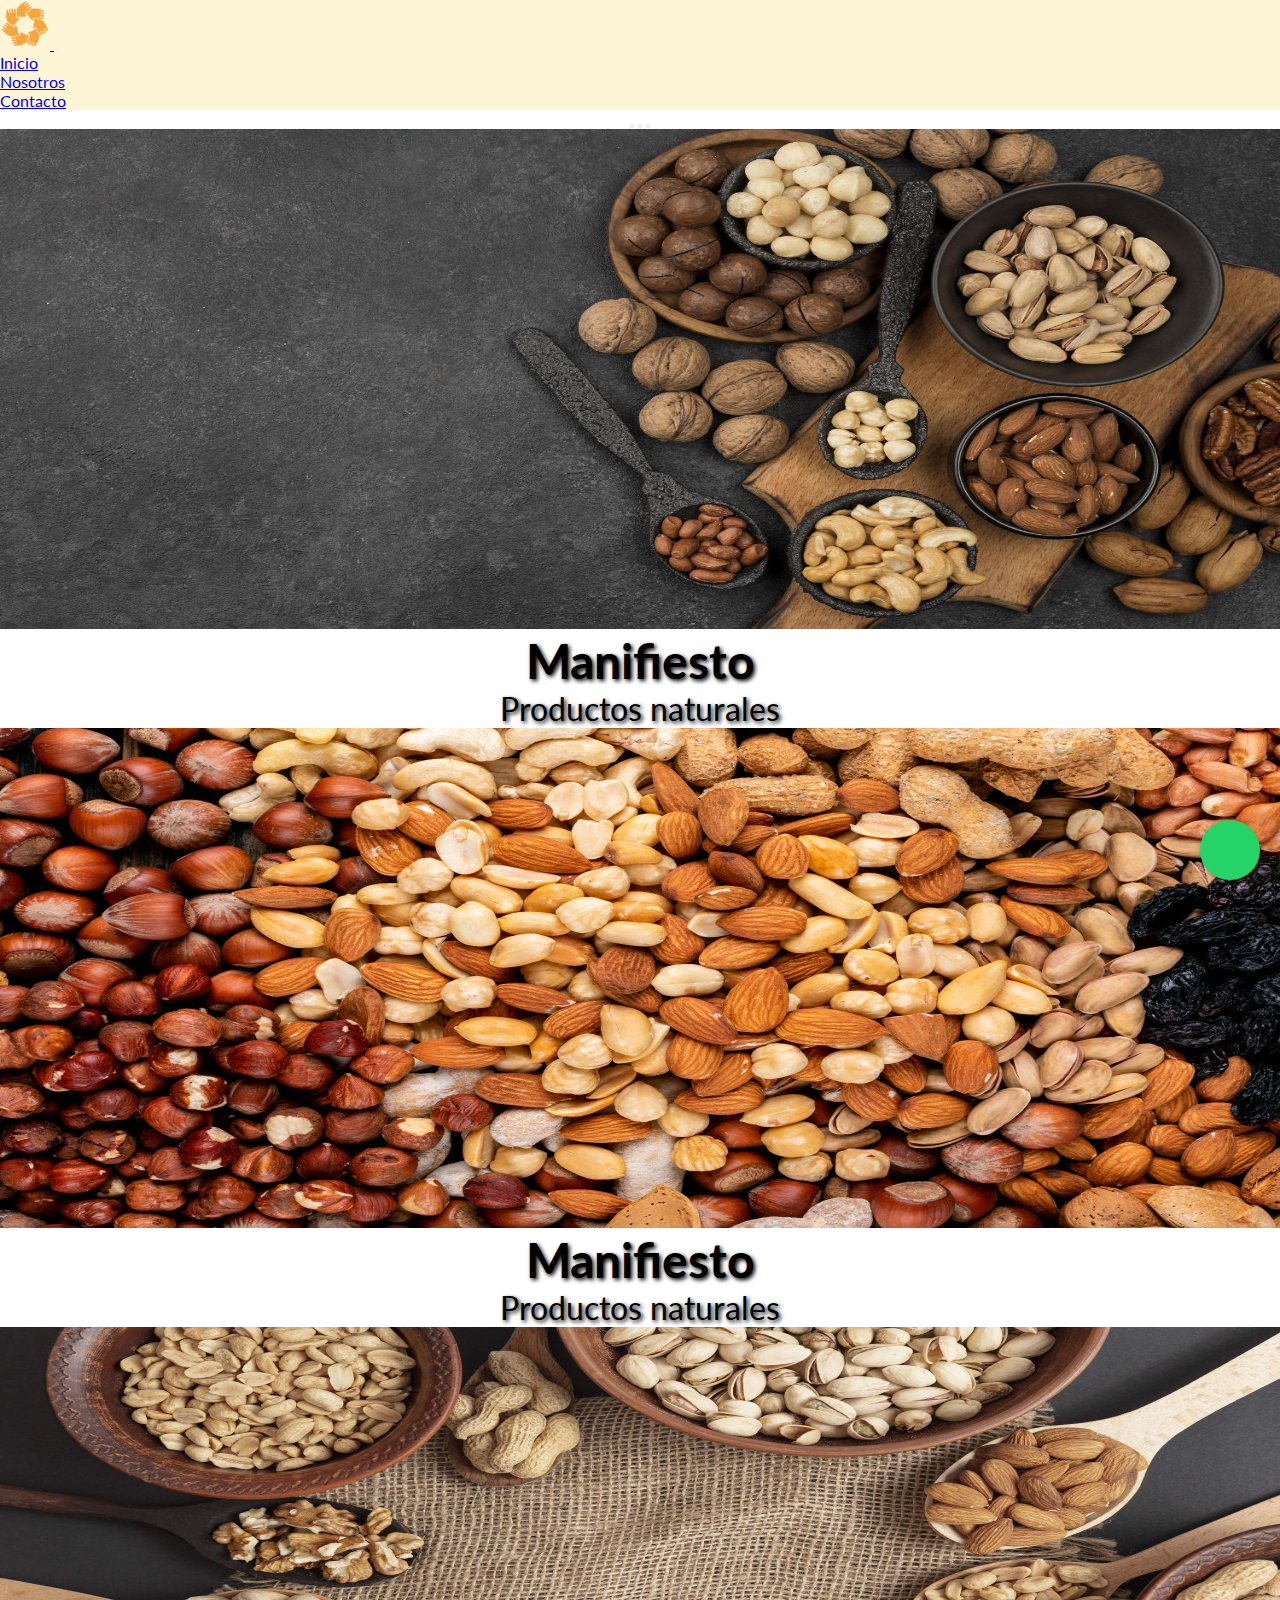
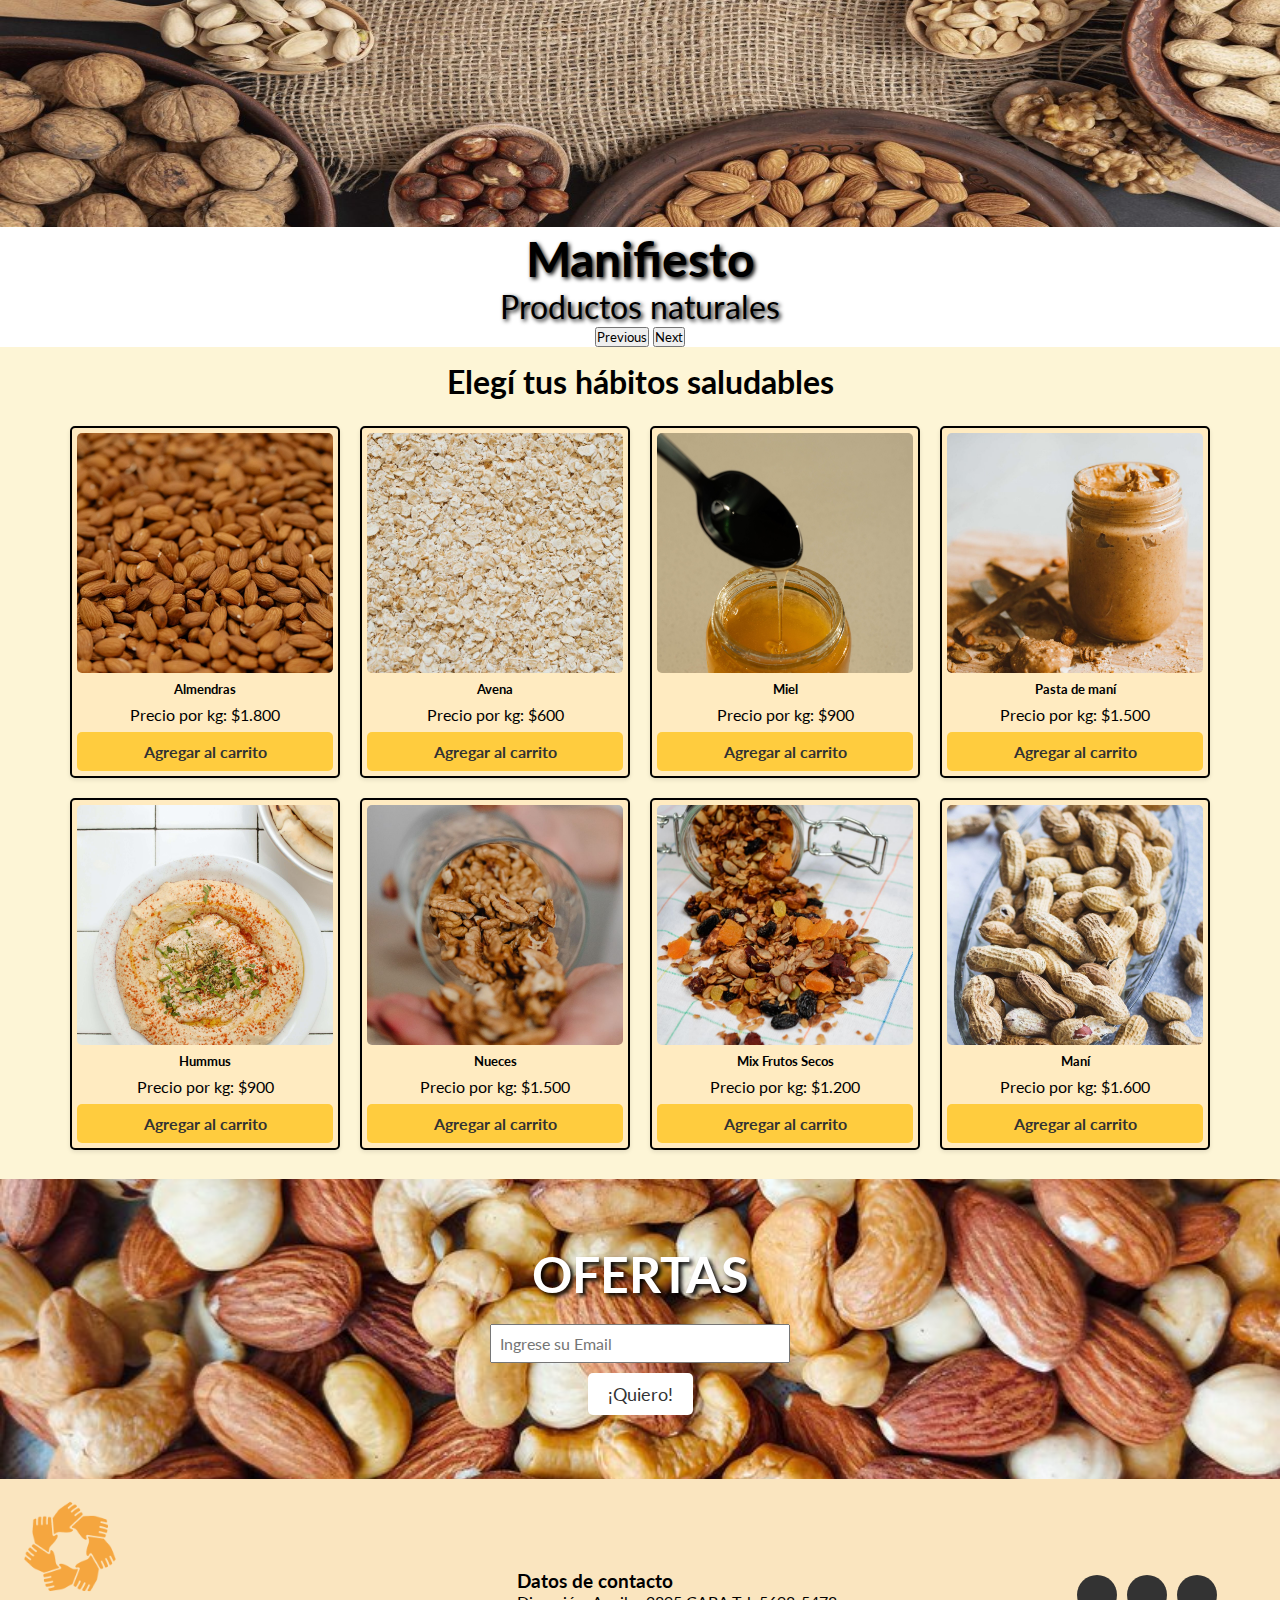
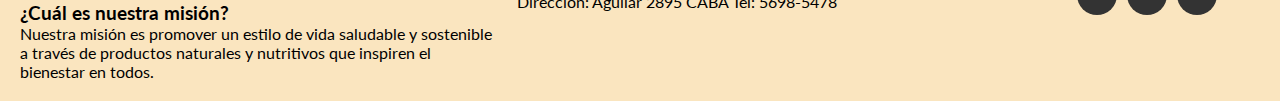
<file: index.html>
<!DOCTYPE html>
<html lang="en">
<head>
  <meta charset="UTF-8">
  <meta http-equiv="X-UA-Compatible" content="IE=edge">
  <meta name="viewport" content="width=device-width, initial-scale=1.0">
  <meta name="description" content="alimentos saludables">
  <meta name="description" content="Bienvenido a nuestro ecommerce de dietética. Encuentra productos naturales y nutritivos para una vida saludable.">
  <meta name="keywords" content="nutricion, bienestar, salud, ecommerce, dietetica">
  <title>Manifiesto - Alimentos Saludables | Productos Naturales y Nutritivos para una Vida Saludable</title>
  <link rel="stylesheet" href="https://cdnjs.cloudflare.com/ajax/libs/font-awesome/6.4.0/css/all.min.css" integrity="sha512-iecdLmaskl7CVkqkXNQ/ZH/XLlvWZOJyj7Yy7tcenmpD1ypASozpmT/E0iPtmFIB46ZmdtAc9eNBvH0H/ZpiBw==" crossorigin="anonymous" referrerpolicy="no-referrer" />
  <link href="https://cdn.jsdelivr.net/npm/bootstrap@5.3.0/dist/css/bootstrap.min.css" rel="stylesheet" integrity="sha384-9ndCyUaIbzAi2FUVXJi0CjmCapSmO7SnpJef0486qhLnuZ2cdeRhO02iuK6FUUVM" crossorigin="anonymous">
  <link rel="shortcut icon" href="./assets/multimedia/img/logoblanco.png" type="image/x-icon">
  <link rel="stylesheet" href="./css/style.css">
</head>
<body> 
  <nav class="navbar navbar-expand-lg fixed-top nav-custom" >
    <div class="container-fluid">
      <a class="navbar-brand" href="./index.html">
        <img src="./assets/multimedia/img/logoblanco.png" alt="Imagen Logo" width="50px">
      </a>
      <button class="navbar-toggler" type="button" data-bs-toggle="collapse" data-bs-target="#navbarSupportedContent" aria-controls="navbarSupportedContent" aria-expanded="false" aria-label="Toggle navigation">
        <span class="navbar-toggler-icon"></span>
      </button>
      <div class="collapse navbar-collapse" id="navbarSupportedContent">
        <ul class="navbar-nav me-auto mb-2 mb-lg-0">
          <li class="nav-item">
            <a class="nav-link active" aria-current="page" href="./index.html">Inicio</a>
          </li>
          <li class="nav-item">
            <a class="nav-link" href="./pages/nosotros.html">Nosotros</a>
          </li>
          <li class="nav-item">
            <a class="nav-link" href="./pages/contacto.html">Contacto</a>
          </li>
        </ul>
        <a class="nav-link carrito" href="#">
          <i class="fas fa-shopping-cart"></i>
        </a>
    </div>
  </div>
</nav>
  <header class="carousel">
    <div id="carouselExampleCaptions" class="carousel slide">
      <div class="carousel-indicators">
        <button type="button" data-bs-target="#carouselExampleCaptions" data-bs-slide-to="0" class="active" aria-current="true" aria-label="Slide 1"></button>
        <button type="button" data-bs-target="#carouselExampleCaptions" data-bs-slide-to="1" aria-label="Slide 2"></button>
        <button type="button" data-bs-target="#carouselExampleCaptions" data-bs-slide-to="2" aria-label="Slide 3"></button>
      </div>
      <div class="carousel-inner">
        <div class="carousel-item active">
          <img src="./assets/multimedia/img/carousel/frutosuno.jpg" class="d-block w-100" alt="Imagen Portada Uno">
          <div class="carousel-caption d-none d-md-block">
            <h5>Manifiesto</h5>
            <p>Productos naturales</p>
          </div>
        </div>
        <div class="carousel-item">
          <img src="./assets/multimedia/img/carousel/frutosdos.jpg" class="d-block w-100" alt="Imagen Portada Dos">
          <div class="carousel-caption d-none d-md-block">
            <h5>Manifiesto</h5>
            <p>Productos naturales</p>
          </div>
        </div>
        <div class="carousel-item">
          <img src="./assets/multimedia/img/carousel/frutostres.jpg" class="d-block w-100" alt="Imagen Portada Tres">
          <div class="carousel-caption d-none d-md-block">
            <h5>Manifiesto</h5>
            <p>Productos naturales</p>
          </div>
        </div>
      </div>
      <button class="carousel-control-prev" type="button" data-bs-target="#carouselExampleCaptions" data-bs-slide="prev">
        <span class="carousel-control-prev-icon" aria-hidden="true"></span>
        <span class="visually-hidden">Previous</span>
      </button>
      <button class="carousel-control-next" type="button" data-bs-target="#carouselExampleCaptions" data-bs-slide="next">
        <span class="carousel-control-next-icon" aria-hidden="true"></span>
        <span class="visually-hidden">Next</span>
      </button>
    </div>
  </header>
  <main>
    <h1 class="tituloYdescripcion">Elegí tus hábitos saludables</h1>
        <section class="productos"> 
          
          <div class="tarjeta" id="producto1">
            <img class="tarjeta_img" src="./assets/multimedia/productos/almendras.jpg" alt="Imagen Almedras">
            <h5 class="tarjeta_titulo">Almendras</h5>
            <p class="tarjeta_descripcion">Precio por kg: $1.800</p>
            <button class="bot">Agregar al carrito</button>
          </div>
          
          <div class="tarjeta" id="producto2">
            <img class="tarjeta_img" src="./assets/multimedia/productos/avena.jpg" alt="Imagen Avena">
            <h5 class="tarjeta_titulo">Avena</h5>
            <p class="tarjeta_descripcion">Precio por kg: $600</p>
            <button class="bot">Agregar al carrito</button>
          </div>

          <div class="tarjeta" id="producto3">
            <img class="tarjeta_img" src="./assets/multimedia/productos/frascomiel.jpg" alt="Imagen Miel">
            <h5 class="tarjeta_titulo">Miel</h5>
            <p class="tarjeta_descripcion">Precio por kg: $900</p>
            <button class="bot">Agregar al carrito</button>
          </div>

          <div class="tarjeta" id="producto4">
            <img class="tarjeta_img" src="./assets/multimedia/productos/frascopasta.jpg" alt="Imagen Pasta de maní">
            <h5 class="tarjeta_titulo">Pasta de maní</h5>
            <p class="tarjeta_descripcion">Precio por kg: $1.500</p>
            <button class="bot">Agregar al carrito</button>
          </div>
          <div class="tarjeta" id="producto5">
            <img class="tarjeta_img" src="./assets/multimedia/productos/hummus.jpg" alt="Imagen Hummus">
            <h5 class="tarjeta_titulo">Hummus</h5>
            <p class="tarjeta_descripcion">Precio por kg: $900</p>
            <button class="bot">Agregar al carrito</button>
          </div>

          <div class="tarjeta" id="producto6">
            <img class="tarjeta_img" src="./assets/multimedia/productos/nueces.jpg" alt="Imagen Nueces">
            <h5 class="tarjeta_titulo">Nueces</h5>
            <p class="tarjeta_descripcion">Precio por kg: $1.500</p>
            <button class="bot">Agregar al carrito</button>
          </div>

          <div class="tarjeta" id="producto7">
            <img class="tarjeta_img" src="./assets/multimedia/productos/mixfrutos.jpg" alt="Imagen Frutos Secos">
            <h5 class="tarjeta_titulo">Mix Frutos Secos</h5>
            <p class="tarjeta_descripcion">Precio por kg: $1.200</p>
            <button class="bot">Agregar al carrito</button>
          </div>

          <div class="tarjeta" id="producto8">
            <img class="tarjeta_img" src="./assets/multimedia/productos/mani.jpg" alt="Imagen Maní">
            <h5 class="tarjeta_titulo">Maní</h5>
            <p class="tarjeta_descripcion">Precio por kg: $1.600</p>
            <button class="bot">Agregar al carrito</button>
          </div>
        </section>  
    </main>
    <br>
    <div class="portada-ofertas">
      <h2>OFERTAS</h2>
      <form action="">
        <input type="email" name="mail" id="mail" placeholder="Ingrese su Email" required>
        <button type="submit">¡Quiero!</button>
      </form>
    </div>  
  <footer class="piePagina"> 
    <div class="info">
      <div>
        <a href="./index.html">
          <img src="./assets/multimedia/img/logoblanco.png"  alt="Imagen Logo" width="100px">
        </a>
        <h3>¿Cuál es nuestra misión?</h3>
        <p>Nuestra misión es promover un estilo de vida saludable y sostenible a través de productos naturales y nutritivos que inspiren el bienestar en todos.</p>
      </div>
    </div>
    <div class="contacto">
      <h3>Datos de contacto</h3>
      <span>Dirección: Aguilar 2895 CABA</span>
      <span>Tel: 5698-5478</span>
    </div>
    <div class="redes">
      <a href="https://www.instagram.com/manifiestoficial/?igshid=ZDc4ODBmNjlmNQ%3D%3D" target="_blank">
        <i class="fa-brands fa-instagram"></i>
      </a>
      <a href="https://www.facebook.com" target="_blank">
        <i class="fa-brands fa-facebook"></i>
      </a>
      <a href="https://www.linkedin.com/feed/" target="_blank">
        <i class="fa-brands fa-linkedin"></i>
      </a>
    </div> 
  </footer>
  <a class="whatsapp-float" href="https://api.whatsapp.com/send?phone=541135560941" target="_blank" title="Chatea con nosotros en WhatsApp">
    <i class="fab fa-whatsapp"></i>
  </a>
  <script src="https://cdn.jsdelivr.net/npm/bootstrap@5.3.0/dist/js/bootstrap.bundle.min.js" integrity="sha384-geWF76RCwLtnZ8qwWowPQNguL3RmwHVBC9FhGdlKrxdiJJigb/j/68SIy3Te4Bkz" crossorigin="anonymous"></script>
  <script src="main.js"></script>
</body>
</html>
</file>
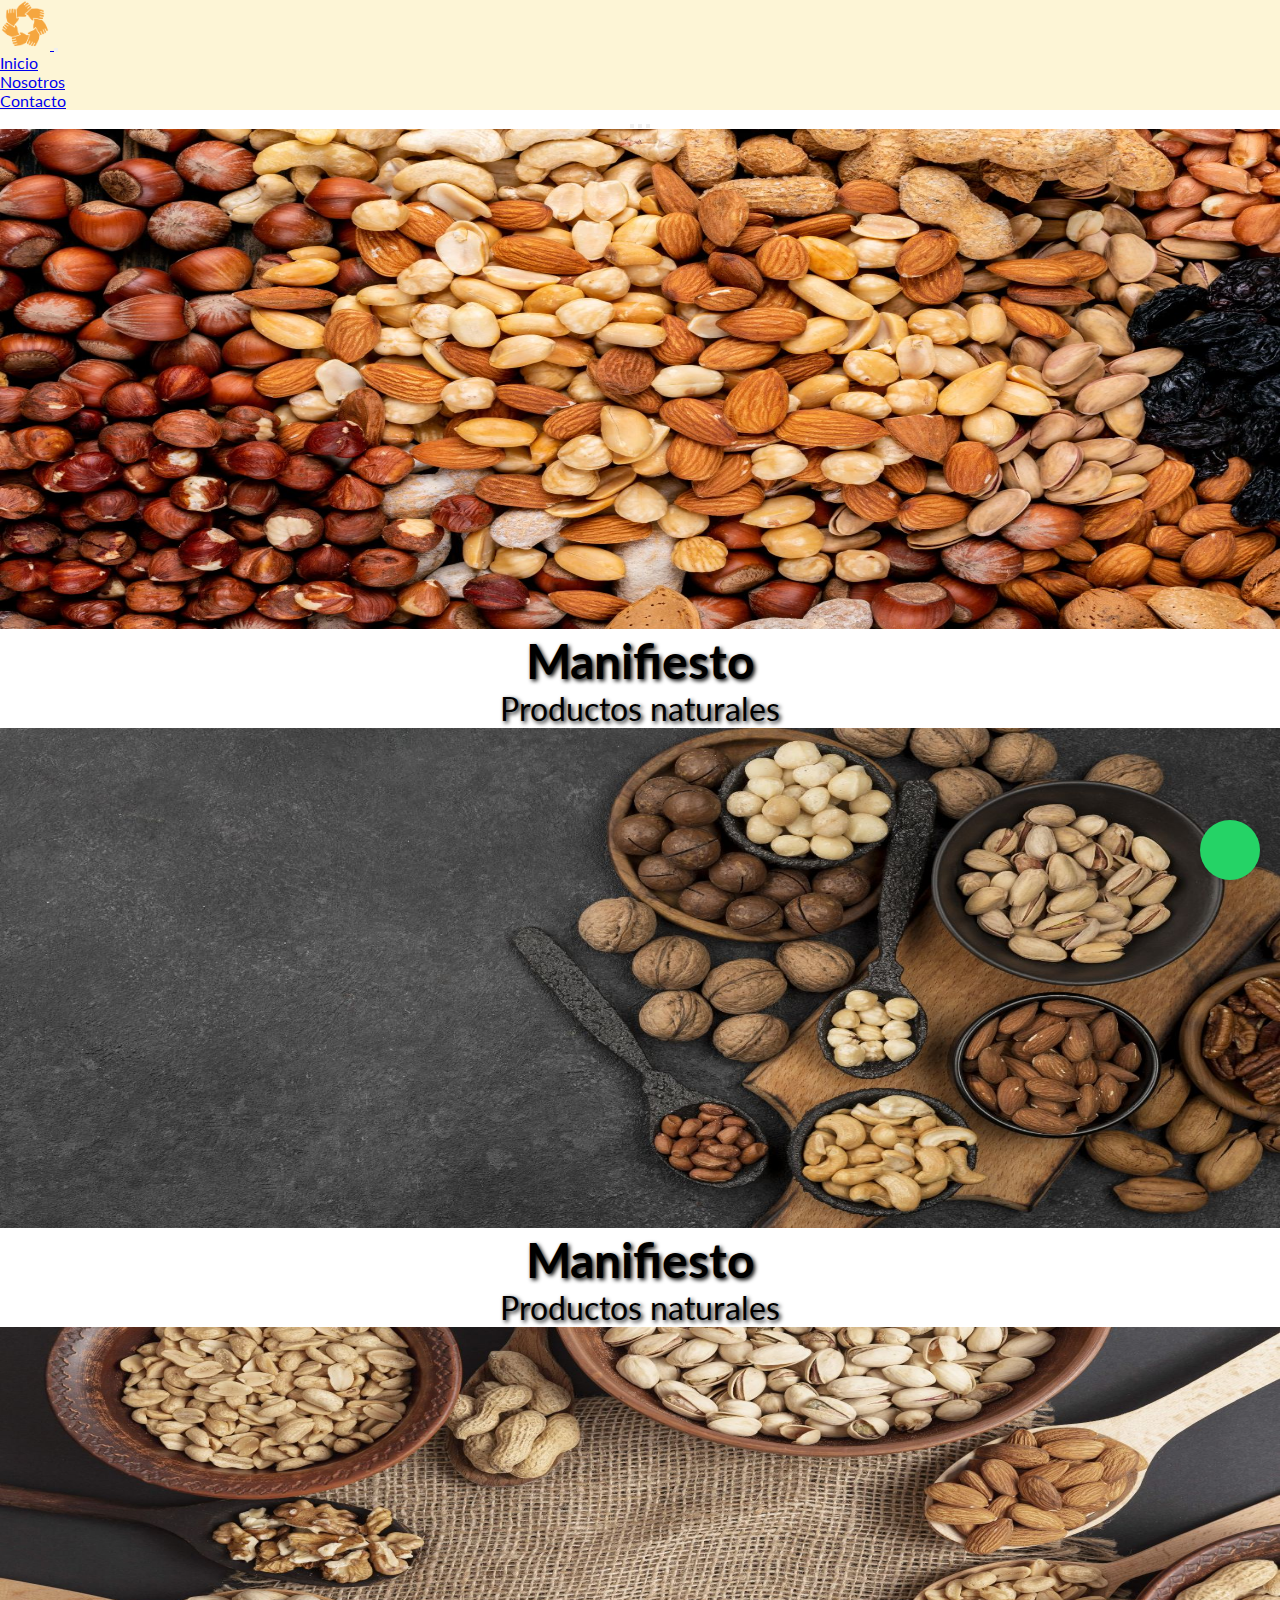
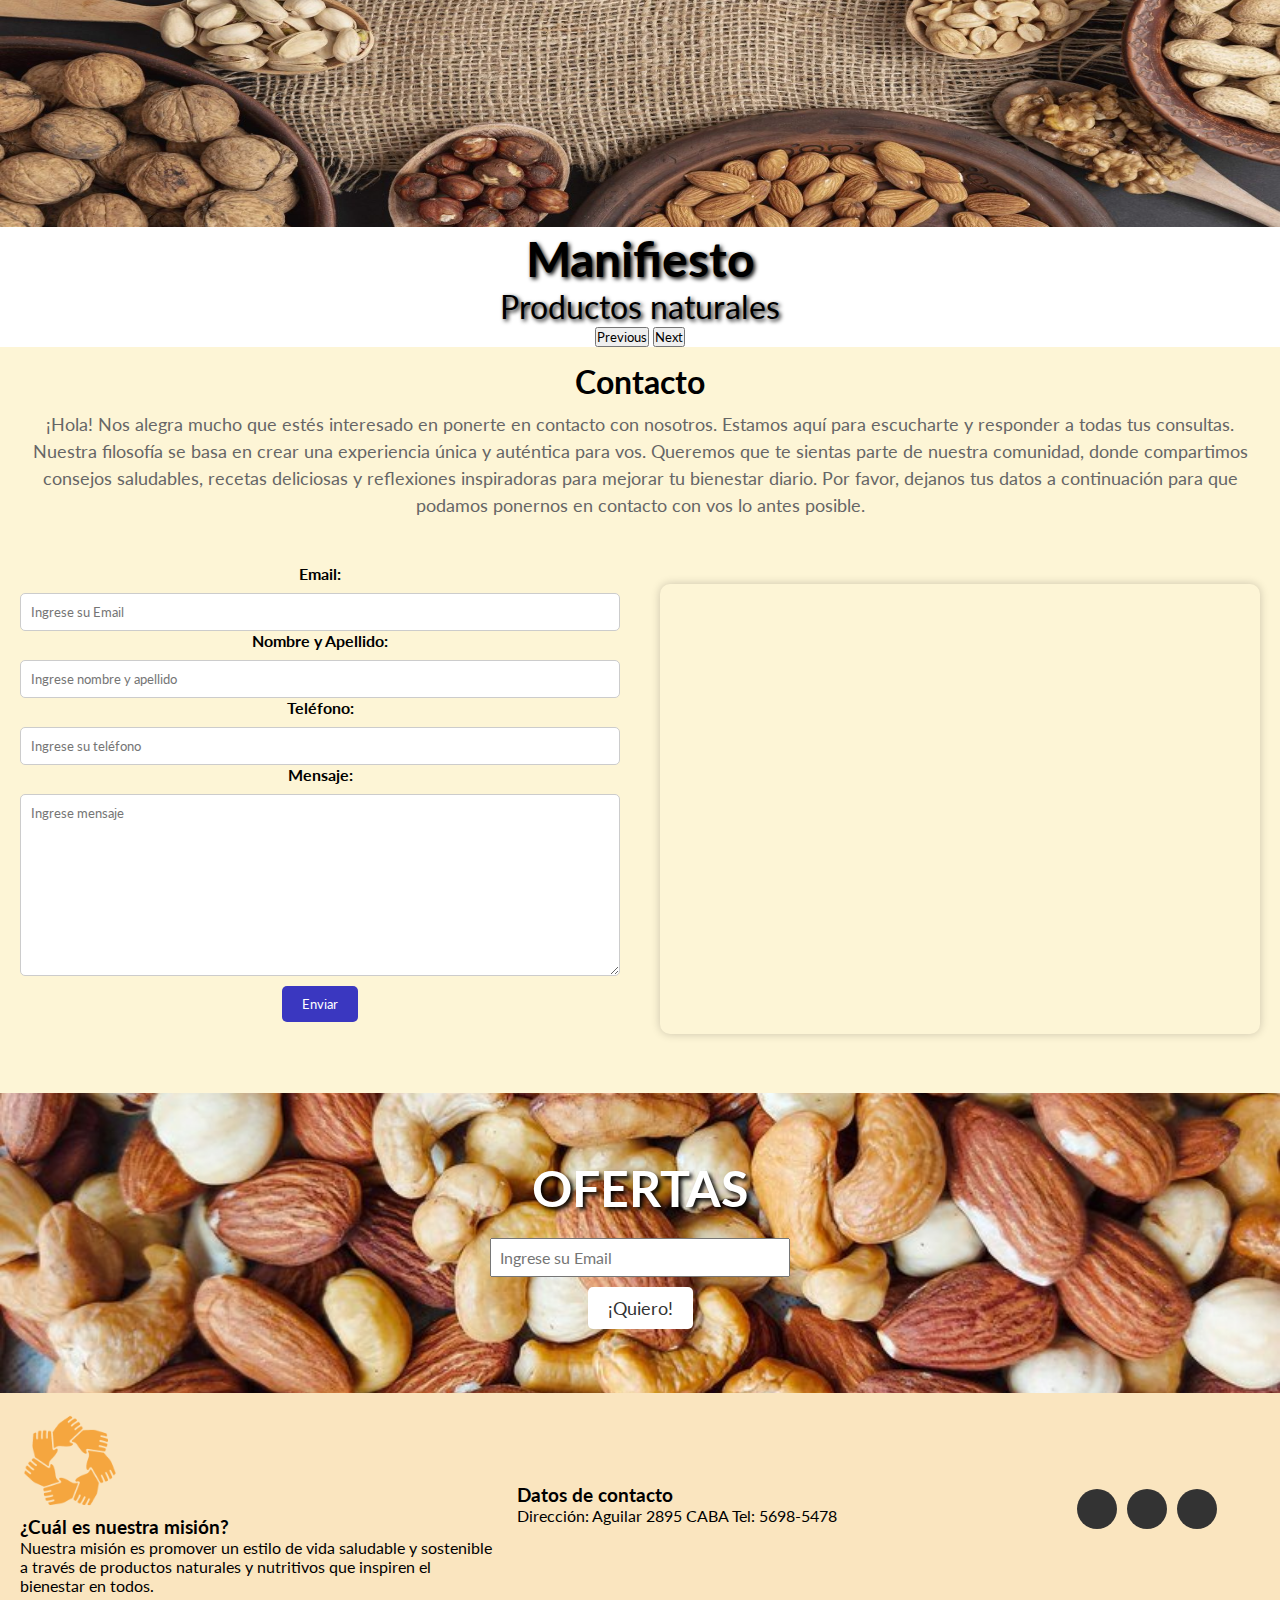
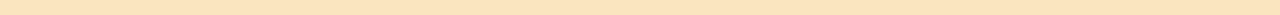
<file: pages/contacto.html>
<!DOCTYPE html>
<html lang="en">
<head>
  <meta charset="UTF-8">
  <meta http-equiv="X-UA-Compatible" content="IE=edge">
  <meta name="viewport" content="width=device-width, initial-scale=1.0">
  <meta name="description" content="Contáctanos para cualquier duda o consulta. Estamos aquí para ayudarte en tu búsqueda de productos naturales y saludables.">
  <meta name="keywords" content="contacto, ecommerce, dietetica, atención al cliente">
  <title>Contacto - Alimentos Saludables | Productos Naturales y Nutritivos para una Vida Saludable</title>
  <link rel="stylesheet" href="https://cdnjs.cloudflare.com/ajax/libs/font-awesome/6.4.0/css/all.min.css" integrity="sha512-iecdLmaskl7CVkqkXNQ/ZH/XLlvWZOJyj7Yy7tcenmpD1ypASozpmT/E0iPtmFIB46ZmdtAc9eNBvH0H/ZpiBw==" crossorigin="anonymous" referrerpolicy="no-referrer" />
  <link href="https://cdn.jsdelivr.net/npm/bootstrap@5.3.0/dist/css/bootstrap.min.css" rel="stylesheet" integrity="sha384-9ndCyUaIbzAi2FUVXJi0CjmCapSmO7SnpJef0486qhLnuZ2cdeRhO02iuK6FUUVM" crossorigin="anonymous">
  <link rel="shortcut icon" href="../assets/multimedia/img/logoblanco.png" type="image/x-icon">
  <link rel="stylesheet" href="../css/style.css">
</head>
<body> 
  <nav class="navbar navbar-expand-lg fixed-top nav-custom">
    <div class="container-fluid">
      <a class="navbar-brand" href="../index.html">
        <img src="../assets/multimedia/img/logoblanco.png" alt="Imagen Logo" width="50px">
      </a>
      <button class="navbar-toggler" type="button" data-bs-toggle="collapse" data-bs-target="#navbarSupportedContent" aria-controls="navbarSupportedContent" aria-expanded="false" aria-label="Toggle navigation">
        <span class="navbar-toggler-icon"></span>
      </button>
      <div class="collapse navbar-collapse" id="navbarSupportedContent">
        <ul class="navbar-nav me-auto mb-2 mb-lg-0">
          <li class="nav-item">
            <a class="nav-link" aria-current="page" href="../index.html">Inicio</a>
          </li>
          <li class="nav-item">
            <a class="nav-link" href="../pages/nosotros.html">Nosotros</a>
          </li>
          <li class="nav-item">
            <a class="nav-link active" href="../pages/contacto.html">Contacto</a>
          </li>
        </ul>
        <a class="nav-link carrito" href="#">
          <i class="fas fa-shopping-cart"></i>
        </a>
    </div>
  </div>
  </nav>
  <header class="carousel">
    <div id="carouselExampleCaptions" class="carousel slide">
      <div class="carousel-indicators">
        <button type="button" data-bs-target="#carouselExampleCaptions" data-bs-slide-to="0" class="active" aria-current="true" aria-label="Slide 1"></button>
        <button type="button" data-bs-target="#carouselExampleCaptions" data-bs-slide-to="1" aria-label="Slide 2"></button>
        <button type="button" data-bs-target="#carouselExampleCaptions" data-bs-slide-to="2" aria-label="Slide 3"></button>
      </div>
      <div class="carousel-inner">
        <div class="carousel-item active">
          <img src="../assets/multimedia/img/carousel/frutosdos.jpg" class="d-block w-100" alt="Imagen Portada Uno">
          <div class="carousel-caption d-none d-md-block">
            <h5>Manifiesto</h5>
            <p>Productos naturales</p>
          </div>
        </div>
        <div class="carousel-item">
          <img src="../assets/multimedia/img/carousel/frutosuno.jpg" class="d-block w-100" alt="Imagen Portada Dos">
          <div class="carousel-caption d-none d-md-block">
            <h5>Manifiesto</h5>
            <p>Productos naturales</p>
          </div>
        </div>
        <div class="carousel-item">
          <img src="../assets/multimedia/img/carousel/frutostres.jpg" class="d-block w-100" alt="Imagen Portada Tres">
          <div class="carousel-caption d-none d-md-block">
            <h5>Manifiesto</h5>
            <p>Productos naturales</p>
          </div>
        </div>
      </div>
      <button class="carousel-control-prev" type="button" data-bs-target="#carouselExampleCaptions" data-bs-slide="prev">
        <span class="carousel-control-prev-icon" aria-hidden="true"></span>
        <span class="visually-hidden">Previous</span>
      </button>
      <button class="carousel-control-next" type="button" data-bs-target="#carouselExampleCaptions" data-bs-slide="next">
        <span class="carousel-control-next-icon" aria-hidden="true"></span>
        <span class="visually-hidden">Next</span>
      </button>
    </div>
  </header>
  <main>
    <div class="tituloYdescripcion">
      <h1>Contacto</h1>
      <p>¡Hola! Nos alegra mucho que estés interesado en ponerte en contacto con nosotros. Estamos aquí para escucharte y responder a todas tus consultas. Nuestra filosofía se basa en crear una experiencia única y auténtica para vos. Queremos que te sientas parte de nuestra comunidad, donde compartimos consejos saludables, recetas deliciosas y reflexiones inspiradoras para mejorar tu bienestar diario. Por favor, dejanos tus datos a continuación para que podamos ponernos en contacto con vos lo antes posible.</p>
    </div>
    <div class="contenedorContacto"> 
    <form action="" class="formulario">
      <label for="mail">Email:</label>
        <input type="email" name="mail" id="mail" placeholder="Ingrese su Email" required>
          <label for="datos">Nombre y Apellido:</label>
          <input type="text" name="datos" id="datos" placeholder="Ingrese nombre y apellido" required>
          <label for="tel">Teléfono:</label>
          <input type="tel" name="tel" id="tel" placeholder="Ingrese su teléfono">
          <label for="msj">Mensaje:</label>
          <textarea name="msj" id="msj" cols="30" rows="10" placeholder="Ingrese mensaje" required></textarea>
          <button type="submit">Enviar</button>
      </form>
    <br>
    <div class="mapa">
      <iframe src="https://www.google.com/maps/embed?pb=!1m18!1m12!1m3!1d3285.3771955436646!2d-58.4473147!3d-34.5693212!2m3!1f0!2f0!3f0!3m2!1i1024!2i768!4f13.1!3m3!1m2!1s0x95bcb5c435fd15b3%3A0xd0ff848fd8631e1a!2sAguilar%202432%2C%20C1426DSJ%20CABA!5e0!3m2!1ses!2sar!4v1685660972933!5m2!1ses!2sar" width="600" height="450" style="border:0;" allowfullscreen="" loading="lazy" referrerpolicy="no-referrer-when-downgrade" frameborder="0"></iframe>
    </div>
  </div>
    <br>
    <div class="portada-ofertas">
      <h2>OFERTAS</h2>
        <form action="">
        <input type="email" name="mail" id="mail" placeholder="Ingrese su Email" required>
        <button type="submit">¡Quiero!</button>
        </form>
    </div>
  </main>
  <footer class="piePagina"> 
    <div class="info">
      <div>
        <a href="../index.html">
          <img src="../assets/multimedia/img/logoblanco.png"  alt="Imagen Logo" width="100px">
        </a>
        <h3>¿Cuál es nuestra misión?</h3>
        <p>Nuestra misión es promover un estilo de vida saludable y sostenible a través de productos naturales y nutritivos que inspiren el bienestar en todos.</p>
      </div>
    </div>
    <div class="contacto">
      <h3>Datos de contacto</h3>
      <span>Dirección: Aguilar 2895 CABA</span>
      <span>Tel: 5698-5478</span>
    </div>
    <div class="redes">
      <a href="https://www.instagram.com/manifiestoficial/?igshid=ZDc4ODBmNjlmNQ%3D%3D" target="_blank">
        <i class="fa-brands fa-instagram"></i>
      </a>
      <a href="https://www.facebook.com" target="_blank">
        <i class="fa-brands fa-facebook"></i>
      </a>
      <a href="https://www.linkedin.com" target="_blank">
        <i class="fa-brands fa-linkedin"></i>
      </a>
    </div> 
  </footer>
  <a class="whatsapp-float" href="https://api.whatsapp.com/send?phone=541135560941" target="_blank" title="Chatea con nosotros en WhatsApp">
    <i class="fab fa-whatsapp"></i>
  </a>
  <script src="https://cdn.jsdelivr.net/npm/bootstrap@5.3.0/dist/js/bootstrap.bundle.min.js" integrity="sha384-geWF76RCwLtnZ8qwWowPQNguL3RmwHVBC9FhGdlKrxdiJJigb/j/68SIy3Te4Bkz" crossorigin="anonymous"></script>
</body>
</html>
</file>
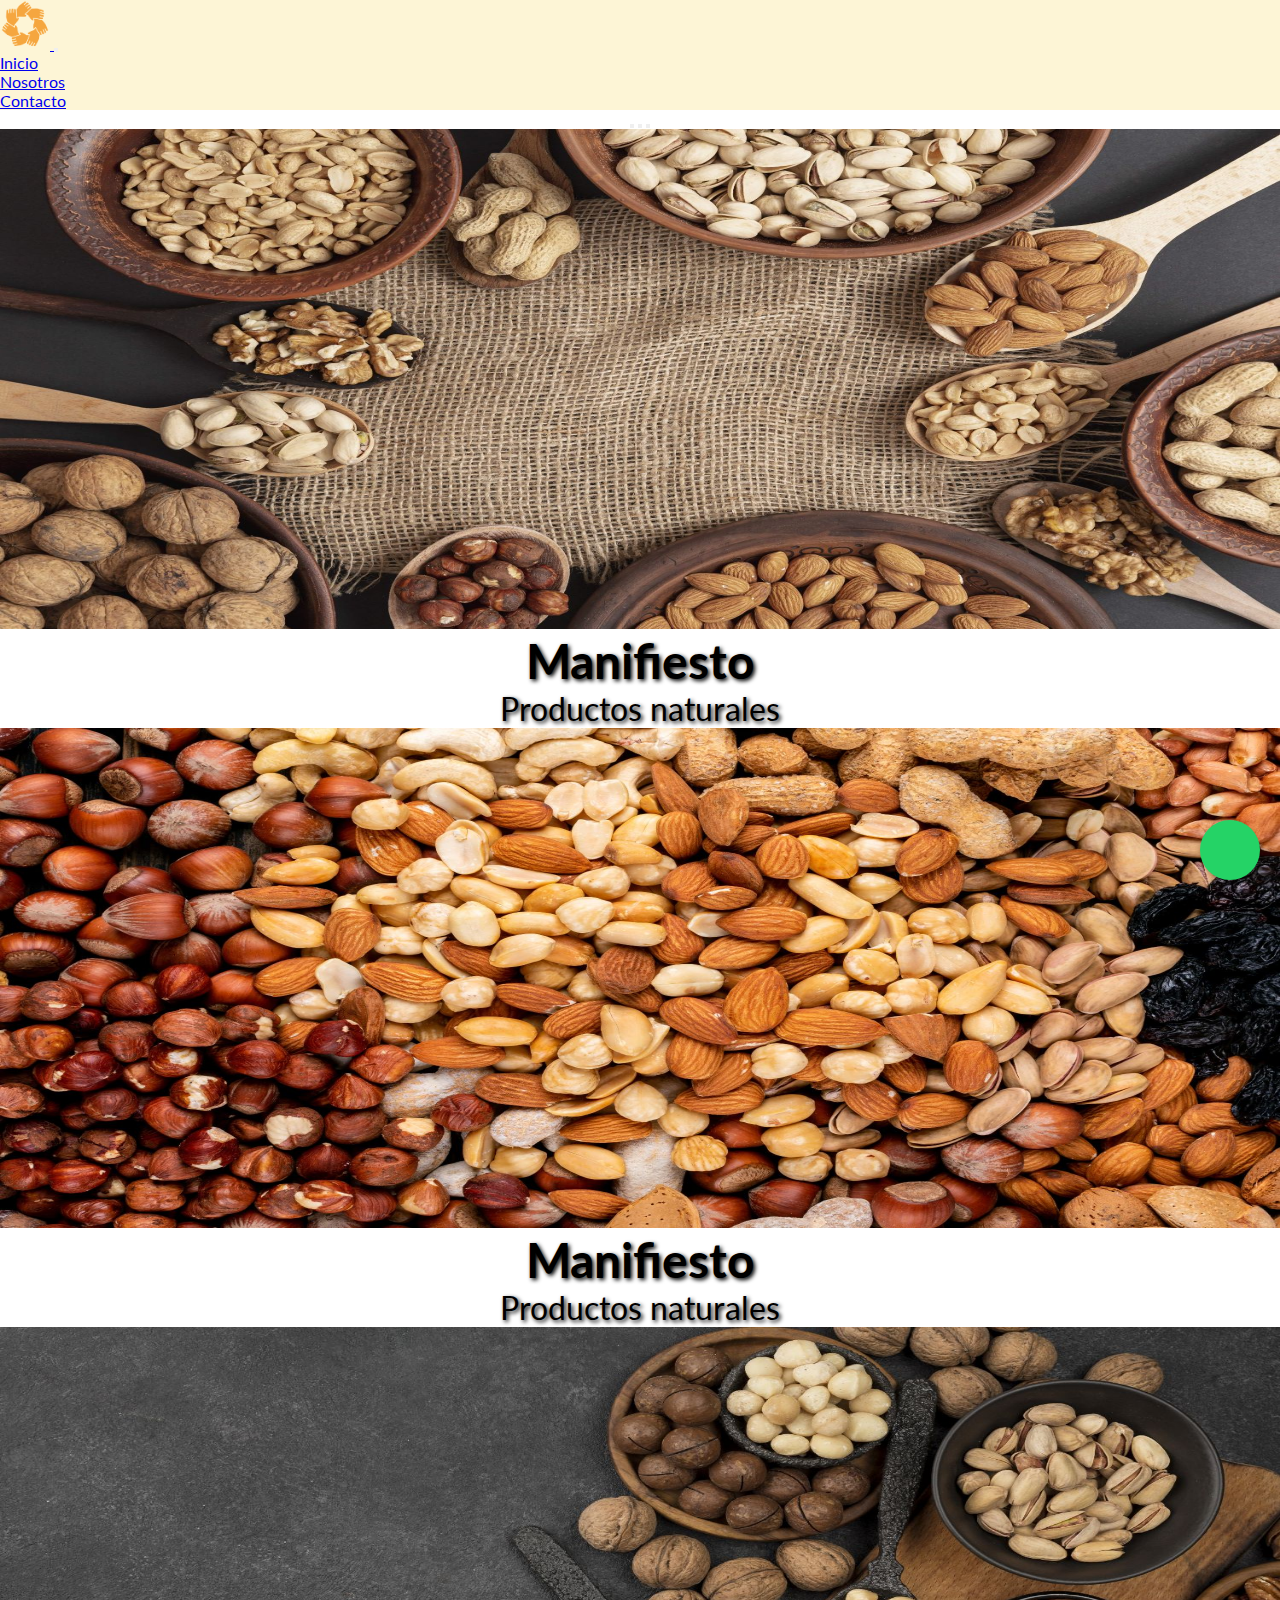
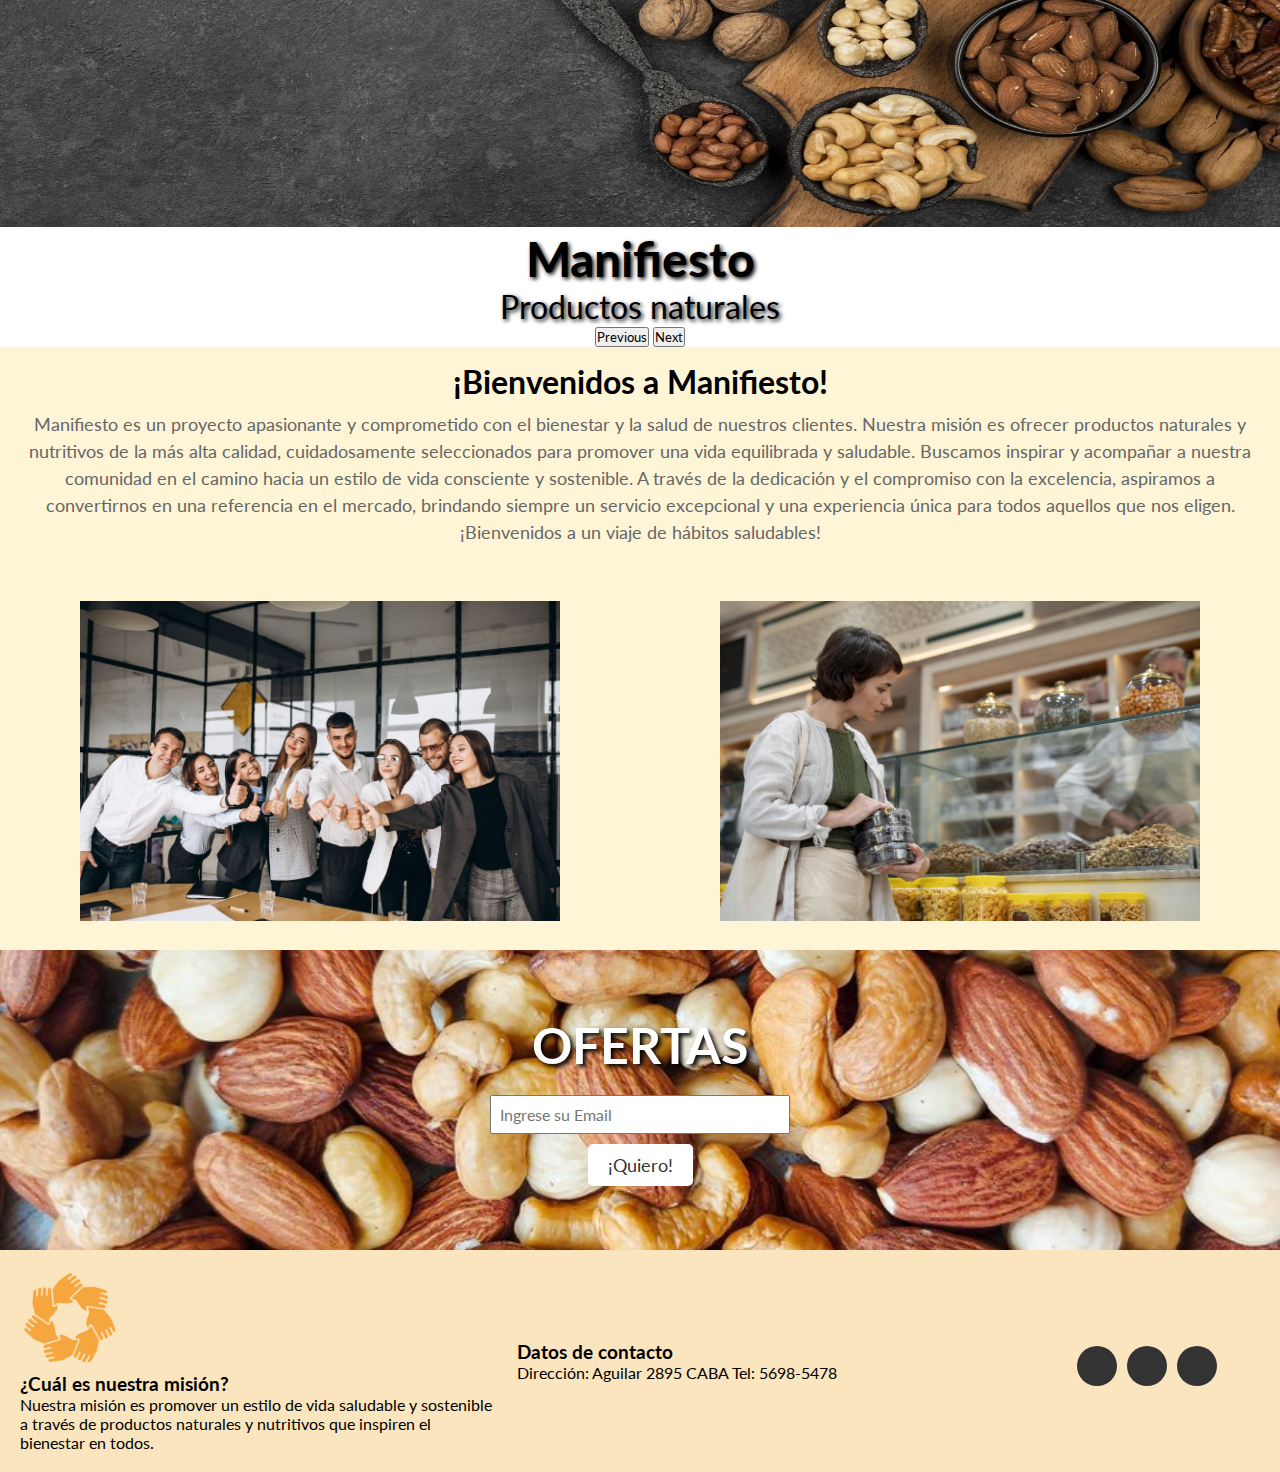
<file: pages/nosotros.html>
<!DOCTYPE html>
<html lang="en">
<head>
  <meta charset="UTF-8">
  <meta http-equiv="X-UA-Compatible" content="IE=edge">
  <meta name="viewport" content="width=device-width, initial-scale=1.0">
  <meta name="description" content="Conoce más sobre nosotros. Somos un proyecto apasionado y comprometido con el bienestar y la salud de nuestros clientes.">
  <meta name="keywords" content="nosotros, misión, ecommerce, dietetica">
  <title>Nosotros - Alimentos Saludables | Productos Naturales y Nutritivos para una Vida Saludable</title>
  <link rel="stylesheet" href="https://cdnjs.cloudflare.com/ajax/libs/font-awesome/6.4.0/css/all.min.css" integrity="sha512-iecdLmaskl7CVkqkXNQ/ZH/XLlvWZOJyj7Yy7tcenmpD1ypASozpmT/E0iPtmFIB46ZmdtAc9eNBvH0H/ZpiBw==" crossorigin="anonymous" referrerpolicy="no-referrer" />
  <link href="https://cdn.jsdelivr.net/npm/bootstrap@5.3.0/dist/css/bootstrap.min.css" rel="stylesheet" integrity="sha384-9ndCyUaIbzAi2FUVXJi0CjmCapSmO7SnpJef0486qhLnuZ2cdeRhO02iuK6FUUVM" crossorigin="anonymous">
  <link rel="shortcut icon" href="../assets/multimedia/img/logoblanco.png" type="image/x-icon">
  <link rel="stylesheet" href="../css/style.css">
<body>
  <nav class="navbar navbar-expand-lg fixed-top nav-custom">
    <div class="container-fluid">
      <a class="navbar-brand" href="../index.html">
        <img src="../assets/multimedia/img/logoblanco.png" alt="Imagen Logo" width="50px">
      </a>
      <button class="navbar-toggler" type="button" data-bs-toggle="collapse" data-bs-target="#navbarSupportedContent" aria-controls="navbarSupportedContent" aria-expanded="false" aria-label="Toggle navigation">
        <span class="navbar-toggler-icon"></span>
      </button>
      <div class="collapse navbar-collapse" id="navbarSupportedContent">
        <ul class="navbar-nav me-auto mb-2 mb-lg-0">
          <li class="nav-item">
            <a class="nav-link" aria-current="page" href="../index.html">Inicio</a>
          </li>
          <li class="nav-item">
            <a class="nav-link active" href="../pages/nosotros.html">Nosotros</a>
          </li>
          <li class="nav-item">
            <a class="nav-link" href="../pages/contacto.html">Contacto</a>
          </li>
        </ul>
        <a class="nav-link carrito" href="#">
          <i class="fas fa-shopping-cart"></i>
        </a>
    </div>
  </div>
  </nav>
  <header class="carousel">
    <div id="carouselExampleCaptions" class="carousel slide">
      <div class="carousel-indicators">
        <button type="button" data-bs-target="#carouselExampleCaptions" data-bs-slide-to="0" class="active" aria-current="true" aria-label="Slide 1"></button>
        <button type="button" data-bs-target="#carouselExampleCaptions" data-bs-slide-to="1" aria-label="Slide 2"></button>
        <button type="button" data-bs-target="#carouselExampleCaptions" data-bs-slide-to="2" aria-label="Slide 3"></button>
      </div>
      <div class="carousel-inner">
        <div class="carousel-item active">
          <img src="../assets/multimedia/img/carousel/frutostres.jpg" class="d-block w-100" alt="Imagen Portada Uno">
          <div class="carousel-caption d-none d-md-block">
            <h5>Manifiesto</h5>
            <p>Productos naturales</p>
          </div>
        </div>
        <div class="carousel-item">
          <img src="../assets/multimedia/img/carousel/frutosdos.jpg" class="d-block w-100" alt="Imagen Portada Dos">
          <div class="carousel-caption d-none d-md-block">
            <h5>Manifiesto</h5>
            <p>Productos naturales</p>
          </div>
        </div>
        <div class="carousel-item">
          <img src="../assets/multimedia/img/carousel/frutosuno.jpg" class="d-block w-100" alt="Imagen Portada Tres">
          <div class="carousel-caption d-none d-md-block">
            <h5>Manifiesto</h5>
            <p>Productos naturales</p>
          </div>
        </div>
      </div>
      <button class="carousel-control-prev" type="button" data-bs-target="#carouselExampleCaptions" data-bs-slide="prev">
        <span class="carousel-control-prev-icon" aria-hidden="true"></span>
        <span class="visually-hidden">Previous</span>
      </button>
      <button class="carousel-control-next" type="button" data-bs-target="#carouselExampleCaptions" data-bs-slide="next">
        <span class="carousel-control-next-icon" aria-hidden="true"></span>
        <span class="visually-hidden">Next</span>
      </button>
    </div>
  </header>
  <main>
    <div class="tituloYdescripcion">
      <h1>¡Bienvenidos a Manifiesto!</h1>
      <p>Manifiesto es un proyecto apasionante y comprometido con el bienestar y la salud de nuestros clientes. Nuestra misión es ofrecer productos naturales y nutritivos de la más alta calidad, cuidadosamente seleccionados para promover una vida equilibrada y saludable. Buscamos inspirar y acompañar a nuestra comunidad en el camino hacia un estilo de vida consciente y sostenible. A través de la dedicación y el compromiso con la excelencia, aspiramos a convertirnos en una referencia en el mercado, brindando siempre un servicio excepcional y una experiencia única para todos aquellos que nos eligen. ¡Bienvenidos a un viaje de hábitos saludables!</p>
    </div>
      <div class="imagenesAnimadas">
        <img src="../assets/multimedia/nosotros/equipo.jpg" alt="Equipo de trabajo" class="img1" >
        <img src="../assets/multimedia/nosotros/local.jpg" alt="Nuestro local" class="img2"> 
      </div>
    <br>
    <div class="portada-ofertas">
      <h2>OFERTAS</h2>
      <form action="">
        <input type="email" name="mail" id="mail" placeholder="Ingrese su Email" required>
        <button type="submit">¡Quiero!</button>
      </form>
    </div>
  </main>
  <footer class="piePagina">
    <div class="info">
      <div>
        <a href="../index.html">
          <img src="../assets/multimedia/img/logoblanco.png"  alt="Imagen Logo" width="100px">
        </a>
        <h3>¿Cuál es nuestra misión?</h3>
        <p>Nuestra misión es promover un estilo de vida saludable y sostenible a través de productos naturales y nutritivos que inspiren el bienestar en todos.</p>
      </div>
    </div>
    <div class="contacto">
      <h3>Datos de contacto</h3>
      <span>Dirección: Aguilar 2895 CABA</span>
      <span>Tel: 5698-5478</span>
    </div>
    <div class="redes">
      <a href="https://www.instagram.com/manifiestoficial/?igshid=ZDc4ODBmNjlmNQ%3D%3D" target="_blank">
        <i class="fa-brands fa-instagram"></i>
      </a>
      <a href="https://www.facebook.com" target="_blank">
        <i class="fa-brands fa-facebook"></i>
      </a>
      <a href="https://www.linkedin.com" target="_blank">
        <i class="fa-brands fa-linkedin"></i>
      </a>
    </div> 
  </footer>
  <a class="whatsapp-float" href="https://api.whatsapp.com/send?phone=541135560941" target="_blank" title="Chatea con nosotros en WhatsApp">
    <i class="fab fa-whatsapp"></i>
  </a>
  <script src="https://cdn.jsdelivr.net/npm/bootstrap@5.3.0/dist/js/bootstrap.bundle.min.js" integrity="sha384-geWF76RCwLtnZ8qwWowPQNguL3RmwHVBC9FhGdlKrxdiJJigb/j/68SIy3Te4Bkz" crossorigin="anonymous"></script>
</body>
</html>
</file>
<file: css/style.css>
@charset "UTF-8";
@import url("https://fonts.googleapis.com/css2?family=Lato&display=swap");
* {
  margin: 0;
  padding: 0;
  font-family: "Lato", sans-serif;
  box-sizing: border-box;
}

.nav-custom {
  background-color: #fdf5d6;
}

.carrito {
  font-size: 24px;
  color: #333;
}

header {
  background-color: transparent;
  padding: 0;
  text-align: center;
}
header h1 {
  color: #fff;
  font-size: 28px;
  text-align: center;
  padding: 20px 0;
}

.carousel {
  margin: 0px 0 0px;
  background-color: #ffffff;
}
.carousel .carousel-item img {
  width: 100%;
  height: 500px;
}
.carousel .carousel-caption h5 {
  font-size: 48px;
  text-shadow: 2px 2px 4px #000000;
}
.carousel .carousel-caption p {
  font-size: 32px;
  text-shadow: 2px 2px 4px #000000;
}

.tarjeta .bot {
  background-color: #ffcc3e;
  color: #333333;
  border: none;
  padding: 10px 20px;
  font-size: 16px;
  font-weight: bold;
  border-radius: 5px;
  cursor: pointer;
}
.tarjeta .bot:hover {
  background-color: #ffa600;
}

.productos {
  display: flex;
  flex-wrap: wrap;
  justify-content: center;
}

.tarjeta {
  width: 270px;
  border: 2px solid #000000;
  border-radius: 5px;
  display: flex;
  flex-direction: column;
  gap: 8px;
  text-align: center;
  margin: 10px;
  padding: 5px;
  background-color: #ffebc1;
  box-shadow: 0px 2px 4px rgba(0, 0, 0, 0.1);
}
.tarjeta .tarjeta_img {
  width: 100%;
  height: auto;
  max-height: 240px;
  object-fit: cover;
  border-radius: 5px;
}
.portada-ofertas {
  background-image: url(../assets/multicss/fondo-ofertas.jpg);
  background-size: cover;
  background-position: center;
  display: flex;
  flex-direction: column;
  align-items: center;
  justify-content: center;
  height: 300px;
  color: #ffffff;
  text-shadow: 3px 3px 4px #000000;
}
.portada-ofertas h2 {
  font-size: 50px;
  margin-bottom: 20px;
}
.portada-ofertas form {
  display: flex;
  flex-direction: column;
  align-items: center;
}
.portada-ofertas input[type=email] {
  padding: 8px;
  width: 300px;
  font-size: 16px;
  margin-bottom: 10px;
}
.portada-ofertas button {
  padding: 10px 20px;
  background-color: #ffffff;
  border: none;
  color: #333;
  font-size: 18px;
  cursor: pointer;
  border-radius: 5px;
}
.portada-ofertas button:hover {
  background-color: #fdf5d6;
}

body {
  background-color: #fdf5d6;
}

.piePagina {
  display: grid;
  grid-template-columns: 2fr 2fr 1fr;
  background-color: #fae5bf;
  column-gap: 15px;
  padding: 10px;
  align-items: center;
  justify-content: center;
}
.piePagina .info, .piePagina .contactos {
  display: flex;
  flex-direction: column;
  gap: 20px;
  padding: 10px;
}
.piePagina .redes {
  font-size: 32px;
  margin: 10px;
}

.piePagina .redes {
  display: flex;
  gap: 10px;
  justify-content: center;
  margin-top: 20px;
}
.piePagina .redes a {
  color: #fff;
  font-size: 24px;
  text-decoration: none;
  background-color: #333;
  width: 40px;
  height: 40px;
  border-radius: 50%;
  display: flex;
  align-items: center;
  justify-content: center;
  transition: background-color 0.3s ease;
}
.piePagina .redes a:hover {
  background-color: #555;
}

.formulario {
  display: flex;
  flex-direction: column;
  align-items: center;
  max-width: 400px;
  margin: 0 auto;
}
.formulario input, .formulario textarea {
  width: 100%;
  padding: 10px;
  margin-top: 5px;
  border-radius: 5px;
  border: 1px solid #ccc;
}
.formulario button[type=submit] {
  background-color: #3a37c0;
  color: #fff;
  padding: 10px 20px;
  border: none;
  border-radius: 5px;
  margin-top: 10px;
  cursor: pointer;
}
.formulario input,
.formulario textarea {
  background-color: #ffffff;
  border: 1px solid #ccc;
}
.formulario label {
  font-weight: bold;
  margin-bottom: 5px;
}

.mapa {
  display: flex;
  justify-content: center;
  align-items: center;
  margin: 20px 0;
}
.mapa iframe {
  width: 100%;
  max-width: 800px;
  height: 450px;
  border: none;
  border-radius: 10px;
  box-shadow: 0 0 10px rgba(0, 0, 0, 0.2);
}

.tituloYdescripcion {
  text-align: center;
  padding: 15px;
}
.tituloYdescripcion p {
  font-size: 18px;
  color: #666;
  line-height: 1.5;
  text-align: center;
  padding: 10px;
}

/* Agrego margen al mapa en sus costados*/
@media (max-width: 850px) {
  .mapa {
    margin: 20px;
  }
}
@media (max-width: 530px) {
  .imagenesAnimadas {
    margin: 20px;
  }
}
/* Footer responsive*/
@media (max-width: 768px) {
  .piePagina {
    grid-template-columns: 1fr 1fr;
  }
  .piePagina .redes {
    grid-column: 1/3;
  }
}
/* Formulario y Mapa de página Contactos al lado*/
@media (min-width: 950px) {
  .contenedorContacto {
    display: flex;
    gap: 20px;
    padding: 20px;
  }
  .formulario {
    flex: 1; /* Ocupa la mitad del ancho disponible */
    max-width: 50%;
  }
  .mapa {
    flex: 1; /* Ocupa la mitad del ancho disponible */
    max-width: 50%;
  }
}
/* Disminución altura del carrusel para mobile */
@media screen and (max-width: 768px) {
  .carousel .carousel-item img {
    height: 400px;
  }
}
.imagenesAnimadas {
  display: flex;
  flex-wrap: wrap;
  justify-content: space-around;
  align-items: center;
  margin-top: 20px;
}
.imagenesAnimadas img {
  max-width: 500px;
  object-fit: cover;
  padding: 10px;
  transition: 0.5s;
}
.imagenesAnimadas img:hover {
  transform: translate(-50px, 10px);
}

.whatsapp-float {
  position: fixed;
  bottom: 20px;
  right: 20px;
  background-color: #25d366;
  color: #fff;
  width: 60px;
  height: 60px;
  border-radius: 50%;
  text-align: center;
  line-height: 60px;
  font-size: 24px;
  box-shadow: 0 2px 5px rgba(0, 0, 0, 0.2);
  transition: background-color 0.3s ease-in-out;
}

.whatsapp-float:hover {
  background-color: #128c7e;
}

/*# sourceMappingURL=style.css.map */
</file>
